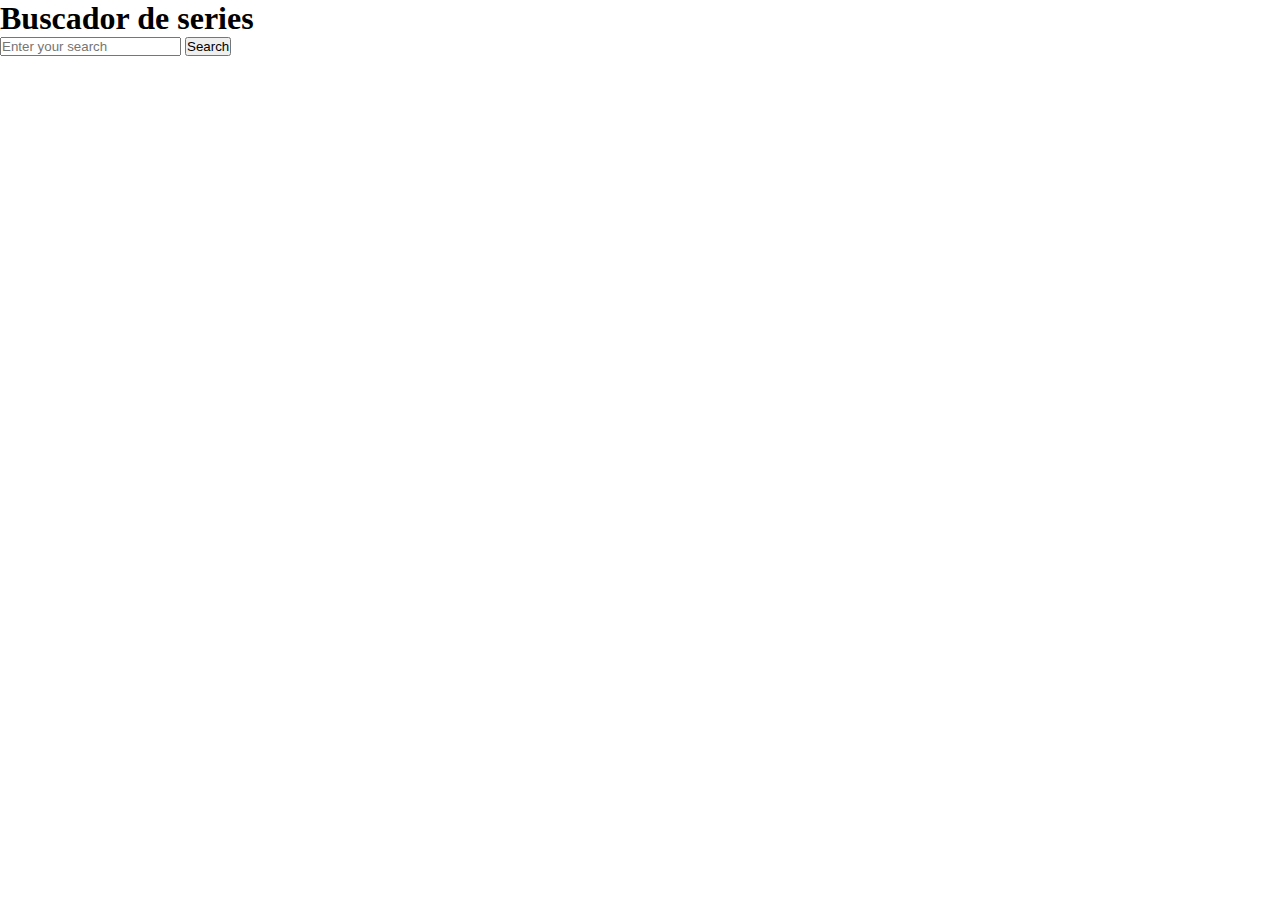
<file: docs/index.html>
<!DOCTYPE html>
<html lang="es">

<head>
  <meta charset="UTF-8" />
  <meta name="viewport" content="width=device-width, initial-scale=1" />
  <title>Adalab Web Starter Kit</title>
  <!-- <link href="https://fonts.googleapis.com/css?family=Roboto&display=swap" rel="stylesheet" /> -->
  <link rel="stylesheet" href="./assets/css/main.css" />

</head>

<body>
  <div class="page">
    <header class="header">
      <h1 class="header__title">Buscador de series</h1>
    </header>
    <main class="main">
      <section class="main__section"></section>

      <form>
        <input class="section__input js-input" type="text" placeholder="Enter your search" value="">
        <button class="js-btn" type="button">Search</button>
      </form>
      <ul class="section__list js-list list"></ul>
      <ul class="js-fav-user favStorage"></ul>

      </section>
    </main>

    <script src="./assets/js/main.js"></script>
</body>

</html>
</file>
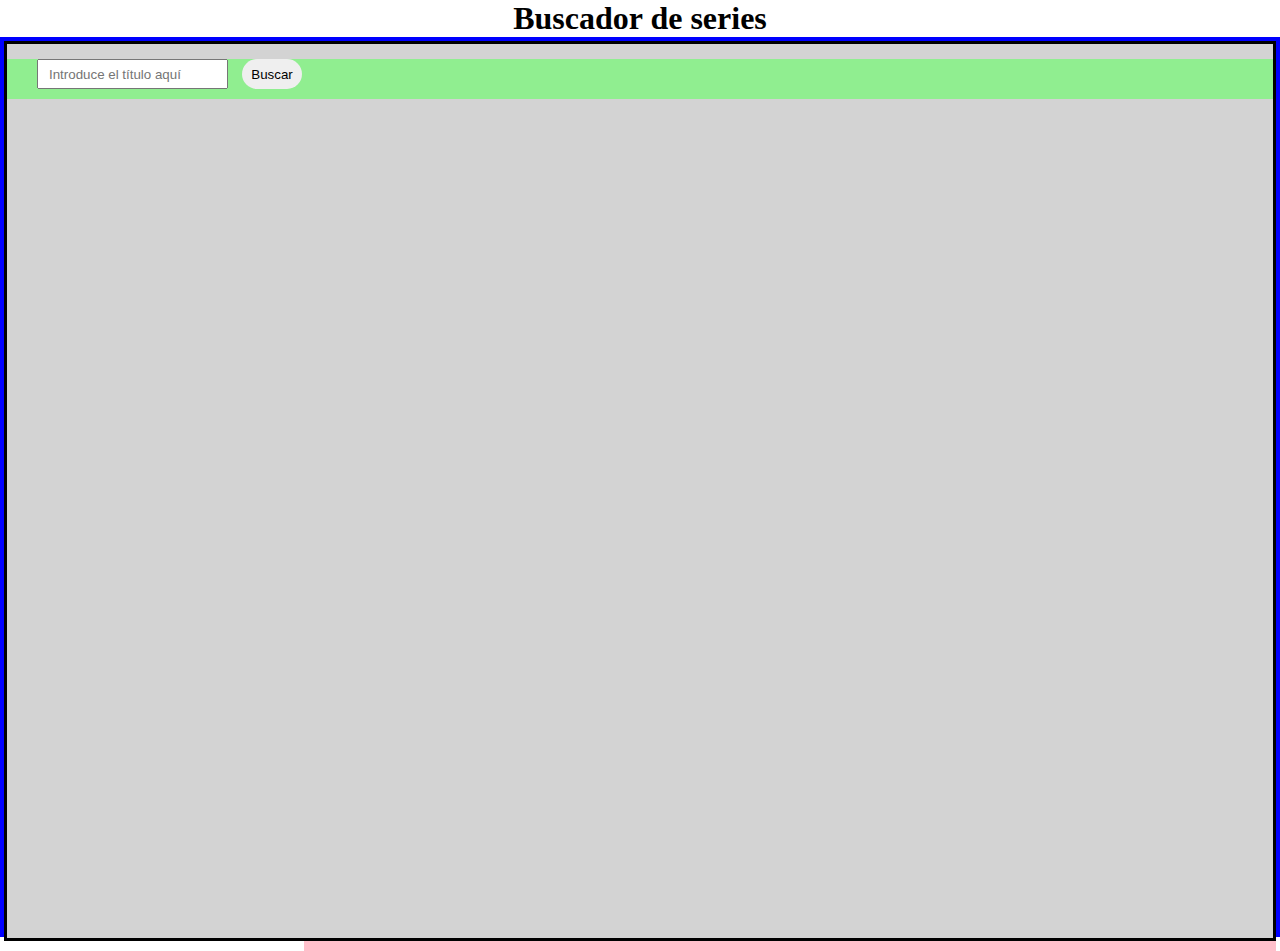
<file: public/index.html>
<!DOCTYPE html>
<html lang="es">

<head>
  <meta charset="UTF-8" />
  <meta name="viewport" content="width=device-width, initial-scale=1" />
  <title>Adalab Web Starter Kit</title>
  <!-- <link href="https://fonts.googleapis.com/css?family=Roboto&display=swap" rel="stylesheet" /> -->
  <link rel="stylesheet" href="./assets/css/main.css" />

</head>

<body>
  <div class="page">
    <header class="header">
      <h1 class="header__title">Buscador de series</h1>
    </header>
    <main class="main">
      <section class="main__section">

      <form class="main__section__form">
        <input class="main__section__form__input js-input" type="text" placeholder="Introduce el título aquí" value="">
        <button class="main__section__form__btn js-btn" type="button">Buscar</button>
      </form>
    </section>
      
    <section class="results">
      <ul class="section__list js-list list"></ul>
    </section>
    <section class="fav">
      <ul class="js-fav-user favStorage"></ul>
    </section>


    </section>
    </main>

    <script src="./assets/js/main.js"></script>
</body>

</html>
</file>
<file: docs/assets/css/main.css>
*{box-sizing:border-box;margin:0;padding:0}.link__adalab:hover{background-color:#099d8d;color:#fff}.link__github:hover{background-color:#CCC;color:#000}.main{position:relative}.main__section{background-color:white}.main .list{display:flex;justify-content:flex-end;flex-flow:wrap;list-style:none;border:solid white 5px;margin-left:500px}.main .showCard{background-color:pink;display:flex;justify-content:center;flex-direction:column-reverse;align-items:center;width:250px;height:350px;border:solid white 3px;color:purple}.main .showCardRev{background-color:purple;display:flex;justify-content:center;flex-direction:column-reverse;align-items:center;width:250px;height:350px;border:solid white 3px;color:pink}.main .favStorage{width:270px;position:absolute;top:100px}.main .favLi{background-color:pink;display:flex;justify-content:center;flex-direction:column-reverse;align-items:center;width:250px;height:350px;border:solid white 3px;color:purple}.page__header{display:flex;justify-content:space-evenly;margin-bottom:3rem}.page__footer{position:fixed;left:0;bottom:0;width:100vw;padding:1rem;color:#999}.main__list{padding-left:2rem}
</file>
<file: public/assets/css/main.css>
* {
  box-sizing: border-box;
  margin: 0;
  padding: 0; }

.link__adalab:hover {
  background-color: #099d8d;
  color: #fff; }

.link__github:hover {
  background-color: #CCC;
  color: #000; }

.header {
  margin: 0;
  padding: 0;
  display: flex;
  justify-content: center; }

.main {
  position: relative;
  border: blue solid 4px;
  height: 100vh;
  width: 100%; }
  .main__section {
    border: solid 3px black;
    height: 100vh;
    width: 100%;
    background-color: lightgray; }
    .main__section__form {
      background-color: lightgreen;
      height: 40px;
      margin-top: 15px;
      margin-bottom: 20px; }
      .main__section__form__input {
        padding-left: 10px;
        margin-right: 10px;
        margin-left: 30px;
        height: 30px; }
      .main__section__form__btn {
        border-radius: 20px;
        width: 60px;
        height: 30px;
        border-style: none; }
  .main .list {
    list-style: none;
    border: solid pink 5px;
    background-color: blue;
    display: grid;
    margin-left: 300px;
    grid-template-columns: 1fr 1fr 1fr;
    grid-template-rows: 1fr; }
  .main .showCard {
    background-color: pink;
    border-radius: 30px;
    margin: 10px;
    display: flex;
    justify-content: center;
    flex-direction: column-reverse;
    align-items: center;
    width: 250px;
    height: 350px;
    border: solid white 3px;
    color: purple; }
  .main .showCardRev {
    background-color: purple;
    display: flex;
    justify-content: center;
    flex-direction: column-reverse;
    align-items: center;
    width: 250px;
    height: 350px;
    border: solid white 3px; }

.favStorage {
  width: 270px;
  position: absolute;
  top: 100px; }

.favLi {
  background-color: pink;
  display: flex;
  justify-content: center;
  flex-direction: column-reverse;
  align-items: center;
  width: 250px;
  height: 350px;
  border: solid white 3px;
  color: purple; }

.btnFav {
  width: 30px;
  height: 30px; }

.page__header {
  display: flex;
  justify-content: space-evenly;
  margin-bottom: 3rem; }

.page__footer {
  position: fixed;
  left: 0;
  bottom: 0;
  width: 100vw;
  padding: 1rem;
  color: #999; }

.main__list {
  padding-left: 2rem; }

/*# sourceMappingURL=main.css.map */
</file>
